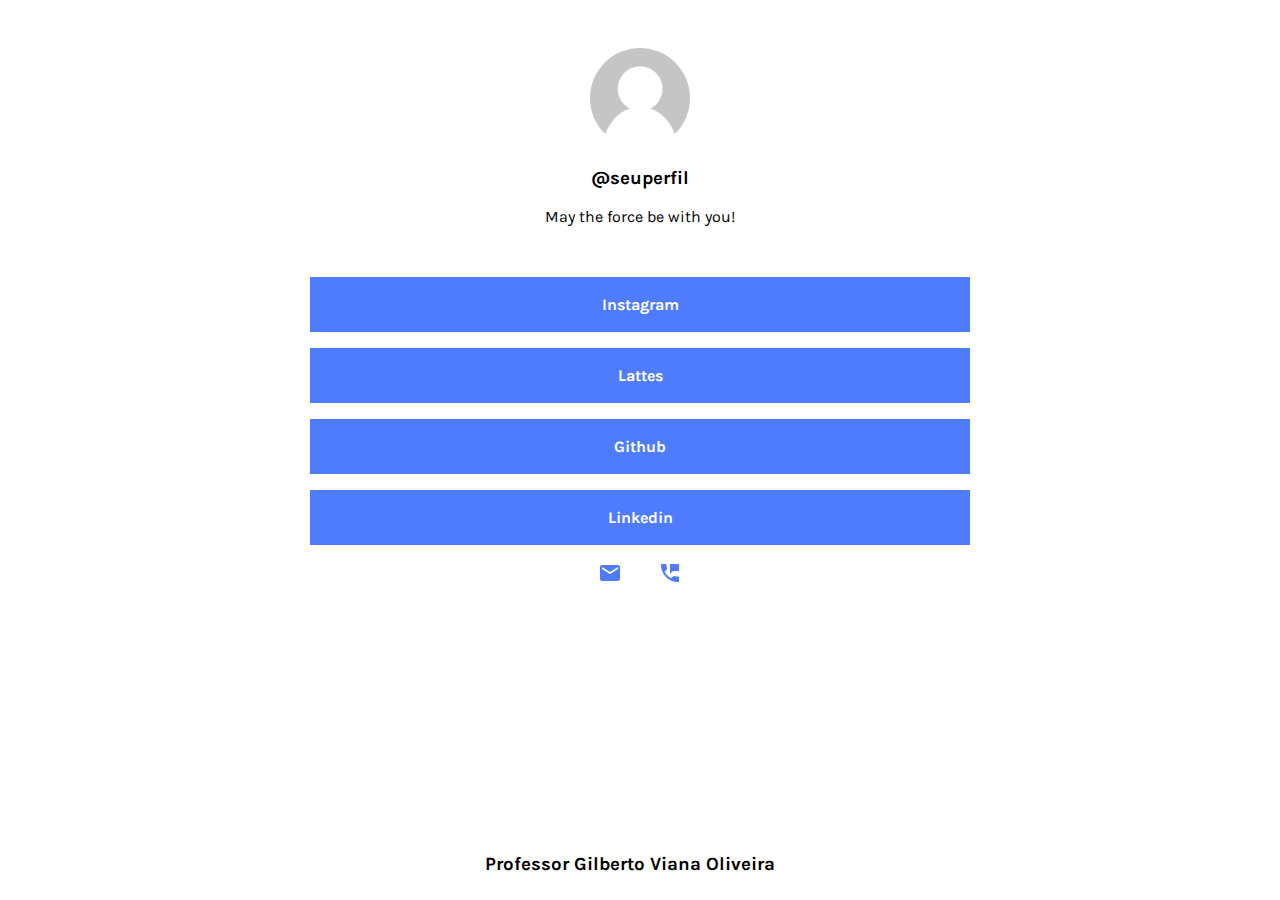
<file: index.html>
<!DOCTYPE html>
<html lang="pt-BR">
  <head>
    <meta charset="UTF-8" />
    <link rel="shortcut icon" href="favicon.ico" />
    <title>Página Pessoal</title>
    <link rel="stylesheet" href="style.css" />
  </head>
  <body>
    <div>

        <div class="foto-perfil">

            <img src="default-user-image.png" alt="foto do perfil">

        </div>

      <div class="titulo-perfil">
        <h3>@seuperfil</h3>
      </div>

      <p class="descricao-perfil">
        May the force be with you!
      </p>

      <br />
      <div class="div-center">
        
        <a class="link-bot" href="https://www.instagram.com/"
          ><div class="botao-social">Instagram</div></a
        >
        <a class="link-bot" href="#"
          ><div class="botao-social">Lattes</div></a
        >
        <a class="link-bot" href="#"
          ><div class="botao-social">Github</div></a
        >
        <a class="link-bot" href="pag.html"
          ><div class="botao-social">Linkedin</div></a
        >

        <div>

            <svg class="svg-social"xmlns="http://www.w3.org/2000/svg" height="24px" viewBox="0 0 24 24" width="24px" fill="#000000"><path d="M0 0h24v24H0z" fill="none"/><path d="M20 4H4c-1.1 0-1.99.9-1.99 2L2 18c0 1.1.9 2 2 2h16c1.1 0 2-.9 2-2V6c0-1.1-.9-2-2-2zm0 4l-8 5-8-5V6l8 5 8-5v2z"/></svg>

            <svg class="svg-social" xmlns="http://www.w3.org/2000/svg" height="24px" viewBox="0 0 24 24" width="24px" fill="#000000"><path d="M0 0h24v24H0z" fill="none"/><path d="M20 15.5c-1.25 0-2.45-.2-3.57-.57-.35-.11-.74-.03-1.02.24l-2.2 2.2c-2.83-1.44-5.15-3.75-6.59-6.58l2.2-2.21c.28-.27.36-.66.25-1.01C8.7 6.45 8.5 5.25 8.5 4c0-.55-.45-1-1-1H4c-.55 0-1 .45-1 1 0 9.39 7.61 17 17 17 .55 0 1-.45 1-1v-3.5c0-.55-.45-1-1-1zM12 3v10l3-3h6V3h-9z"/></svg>


         
        </div>

        <br />
      </div>
    </div>

      <footer>
          <h3>Professor Gilberto Viana Oliveira</h3>
      </footer>

    
    
  </body>
</html>
</file>
<file: style.css>
@import url('https://fonts.googleapis.com/css2?family=Karla&display=swap');

body {
  text-align: center; 
  font-family: 'Karla', sans-serif;
  background:white;
  width: 50em;
 /* border: solid 1px;*/
  margin: auto;
  height: 50em;
}

.div-center {
    text-align: center;
}

.titulo-perfil {
    width:50%;
    margin-left: auto;
    margin-right: auto ;
    text-align: center;
}

.descricao-perfil p {
    text-align: center;
}

.borda {
    border: 1px red;
}

.link-bot{
    text-decoration: none;
    color: white;
}

.link-bot:hover{
    color:rgb(79, 124, 254);
    transition-duration: 0.2s;
}

.botao-social {
    border: 2px solid rgb(79, 124, 254);  
    padding: 1em 3em;
    font-weight: bold;
    width: 70%;
    margin-left: auto;
    margin-right: auto;
    margin-top: 1em;
    background: rgb(79, 124, 254);
 

}
.botao-social:hover{
    background: white;
    transition-duration: 0.2s;
}


.social-inf {
    display:inline-block;
    margin: 1em;
}

.social-inf:hover {
    fill:rgb(79, 124, 254);
}

.svg-social{ 
    fill:rgb(79, 124, 254);
    margin: 1em;
    padding: 0px;

}

.svg-social:hover{
    fill: rgb(31, 53, 175);
    transform: scale(1.2);
}

footer{ 
text-align: center;
position: absolute;
bottom: 0;
padding: 0.4em;
width: 48em;
}


.logo-bot {
    margin: auto;
    width: 25%;
}

.foto-perfil img {
    display: block;
    margin-left: auto;
    margin-right: auto;
    margin-top: 3em;
    width:100px;
    border-radius: 50%;
}
</file>
